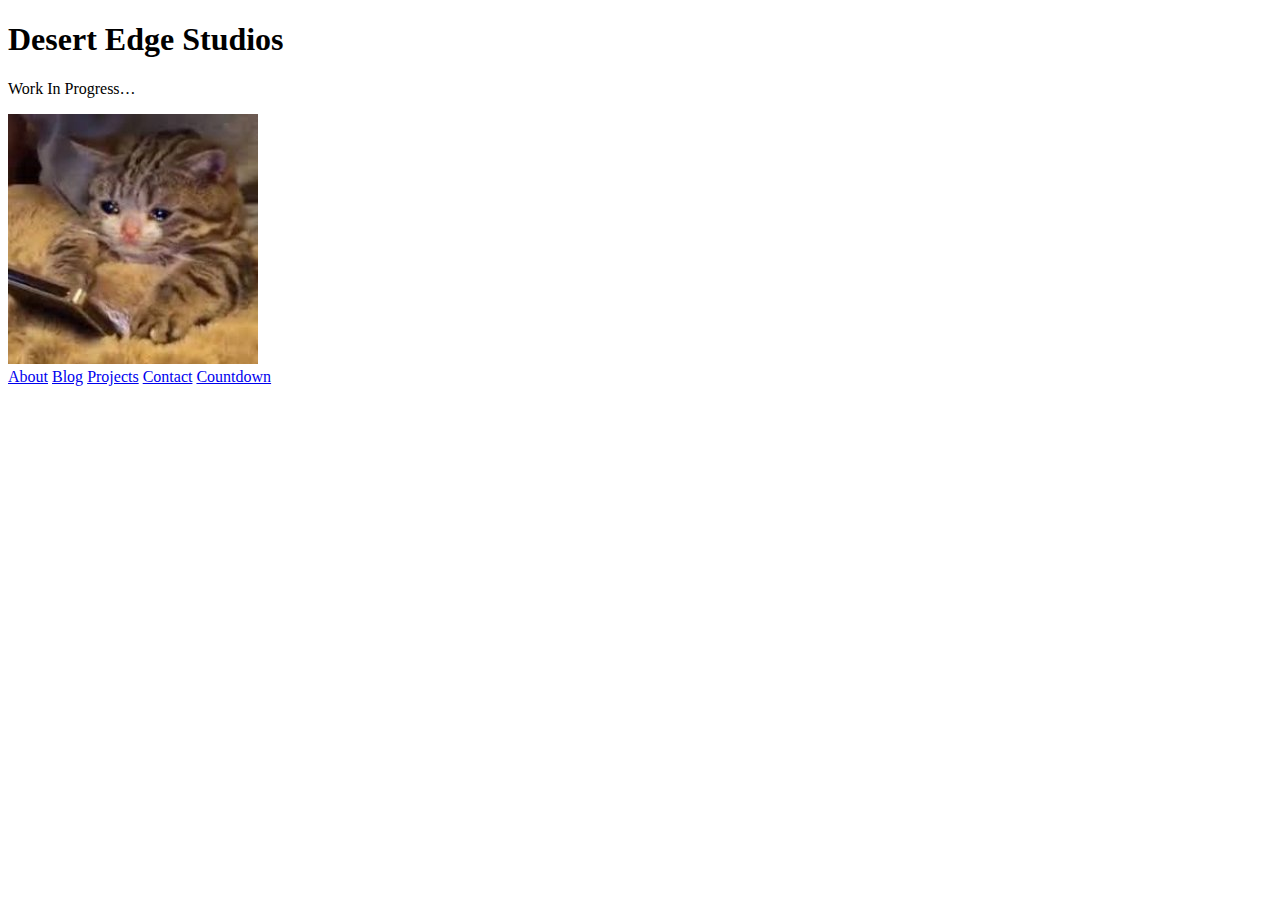
<file: index.html>
<!DOCTYPE html>
<html lang="en">

    <head>
        <meta charset="utf-8">
        <title>Desert Edge Studios</title>
        <link rel=“stylesheet” href=“assets/stylesheets/main.css”>
    </head>

    <body>
        <h1>Desert Edge Studios</h1>
        <p>Work In Progress…</p>
        <img src="assets/images/maoMeme.jpg" alt="Sad Construction Cat.jpg">
        
        <!--https://www.w3schools.com/html/html_links.asp-->
        <div id="mySidenav" class="sidenav">
            <a href="#" id="about">About</a>
            <a href="#" id="blog">Blog</a>
            <a href="#" id="projects">Projects</a>
            <a href="#" id="contact">Contact</a>
            <a href="countdown.html" id="countdown">Countdown</a>
        </div>
    </body>

</html>
</file>
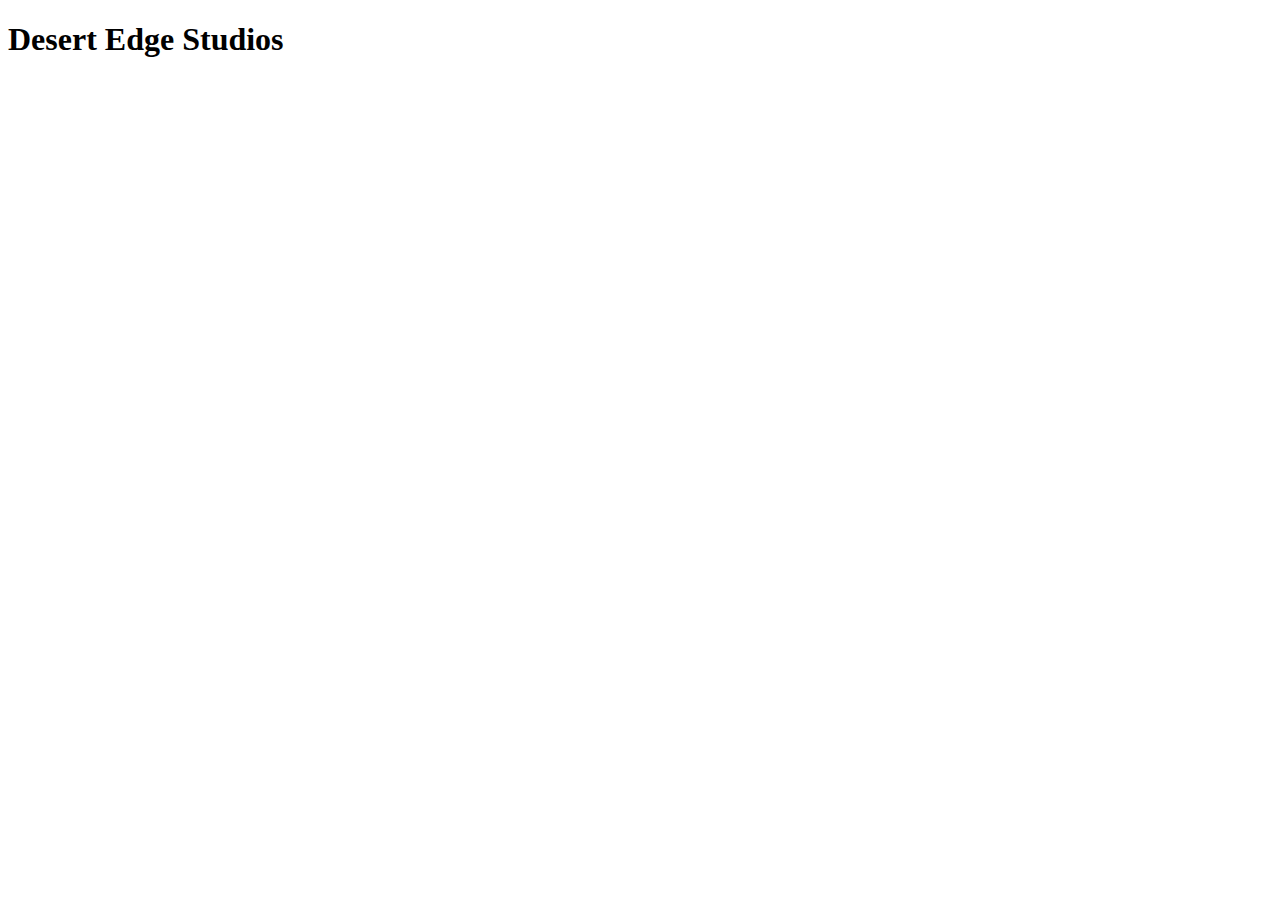
<file: countdown.html>
<!DOCTYPE html>
<html lang="en">

    <head>
        <meta charset="utf-8">
        <title>Desert Edge Studios</title>
        <link rel=“stylesheet” href=“assets/stylesheets/main.css”>
        <style>
            p {
              text-align: center;
              font-size: 60px;
              margin-top: 0px;
            }
        </style>
    </head>

    <!-- From W3 https://www.w3schools.com/howto/howto_js_countdown.asp --> 

    <body>
        <h1>Desert Edge Studios</h1>

        <p id="reunificationCountdown"></p>

        <script>
        // Set the date we're counting down to
        var countDownDate = new Date("Apr 25, 2024 19:40:00").getTime();

        // Update the count down every 1 second
        var x = setInterval(function() {

        // Get today's date and time
        var now = new Date().getTime();
            
        // Find the distance between now and the count down date
        var distance = countDownDate - now;
            
        // Time calculations for days, hours, minutes and seconds
        var days = Math.floor(distance / (1000 * 60 * 60 * 24));
        var hours = Math.floor((distance % (1000 * 60 * 60 * 24)) / (1000 * 60 * 60));
        var minutes = Math.floor((distance % (1000 * 60 * 60)) / (1000 * 60));
        var seconds = Math.floor((distance % (1000 * 60)) / 1000);
            
        // Output the result in an element with id="reunificationCountdown"
        document.getElementById("reunificationCountdown").innerHTML = days + "d " + hours + "h "
        + minutes + "m " + seconds + "s ";
            
        // If the count down is over, write some text 
        if (distance < 0) {
            clearInterval(x);
            document.getElementById("reunificationCountdown").innerHTML = "Cats Reunited";
            }
        }, 1000);
        </script>
    </body>
</html>
</file>
